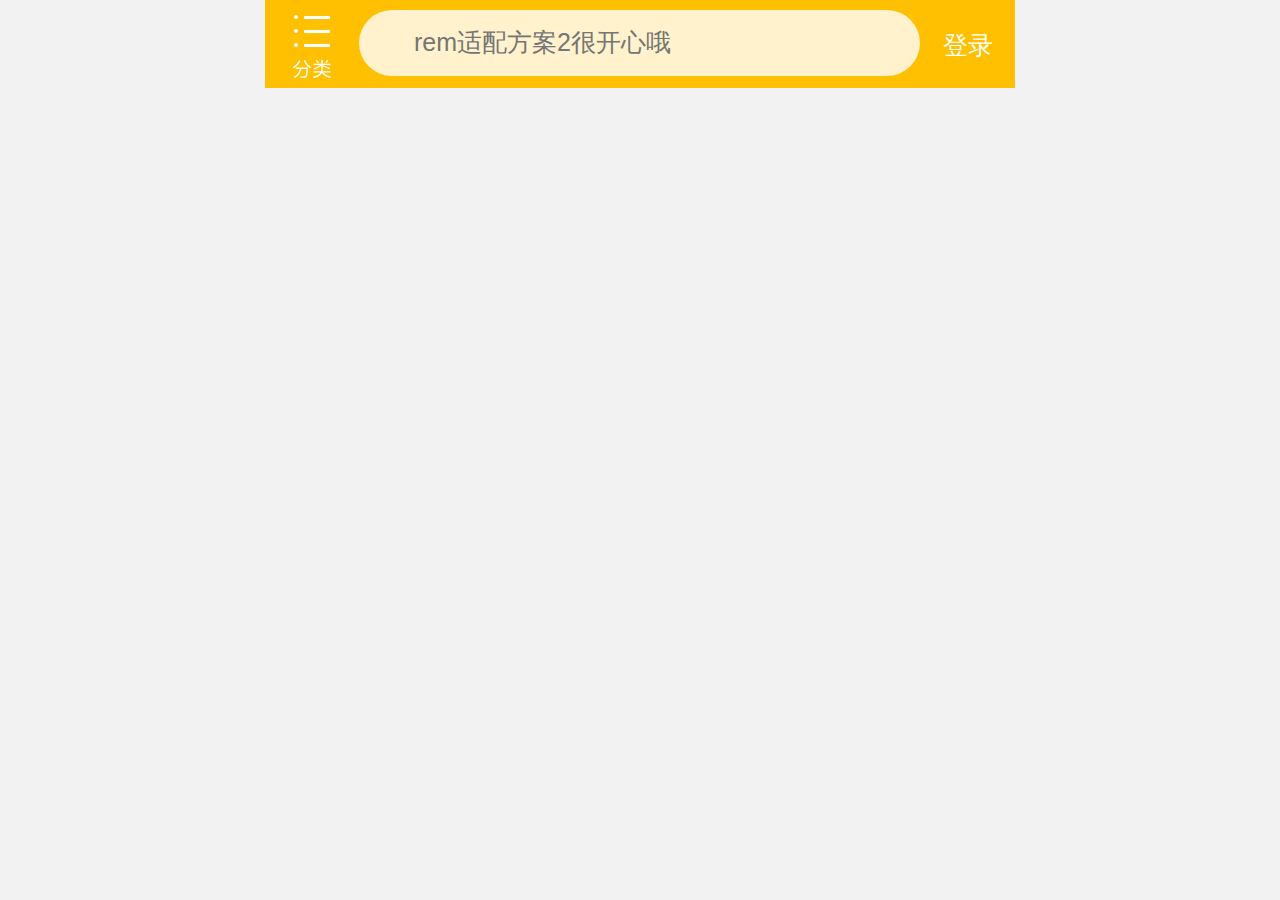
<file: alibaixiu/index.html>
<!DOCTYPE html>
<html lang="en">

<head>
    <meta charset="UTF-8">
    <meta name="viewport" content="width=device-width, user-scalable=no,initial-scale=1.0, maximum-scale=1.0, minimum-scale=1.0">

    <meta http-equiv="X-UA-Compatible" content="ie=edge">
    <link rel="stylesheet" href="css/normalize.css">
    <link rel="stylesheet" href="css/index.css">
    <!-- 引入我们的flexible.js 文件 -->
    <script src="js/flexible.js"></script>
    <title>Document</title>
</head>

<body>
    <div class="search-content">
        <a href="#" class="classify"></a>
        <div class="search">
            <form action="">
                <input type="search" value="rem适配方案2很开心哦">
            </form>
        </div>
        <a href="#" class="login">登录</a>
    </div>
</body>

</html>
</file>
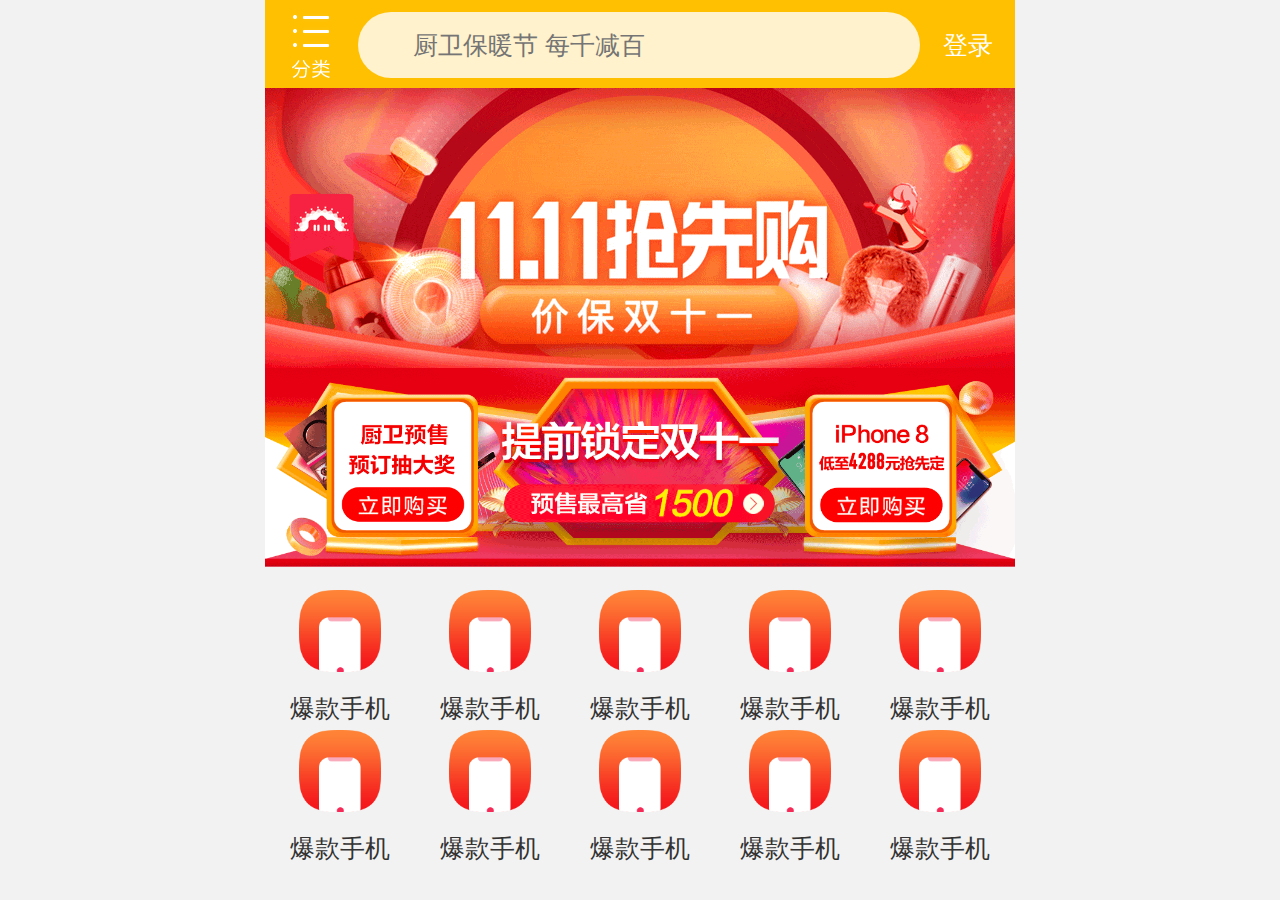
<file: suning/index.html>
<!DOCTYPE html>
<html lang="en">

<head>
    <meta charset="UTF-8">
    <meta name="viewport" content="width=device-width, initial-scale=1.0, maximum-scale=1.0, user-scalable=0" />
    <meta http-equiv="X-UA-Compatible" content="ie=edge">
    <link rel="stylesheet" href="css/normalize.css">
    <link rel="stylesheet" href="css/index.css">
    <title>苏宁购物</title>
</head>

<body>
    <!-- 顶部搜索框 -->
    <!-- 固定定位必须要宽度  -->
    <div class="search-content">
        <a href="" class="classify"></a>
        <div class="search">
            <form action="">
                <input type="search" value="厨卫保暖节 每千减百">
            </form>
        </div>
        <a href="" class="login">登录</a>
    </div>
    <!-- 广告横幅 banner -->
    <div class="banner">
        <img src="./upload/banner.gif" alt="广告">
    </div>
    <!-- 另一个广告部分 -->
    <div class="ad">
        <a href="#"><img src="./upload/ad1.gif" alt="广告1"></a>
        <a href="#"><img src="./upload/ad2.gif" alt="广告2"></a>
        <a href="#"><img src="./upload/ad3.gif" alt="广告3"></a>
    </div>
    <!-- nav导航 -->
    <nav>
        <a href="#">
            <img src="./upload/nav1.png" alt="">
            <span>爆款手机</span>
        </a>
        <a href="#"><img src="./upload/nav1.png" alt=""><span>爆款手机</span></a>
        <a href="#"><img src="./upload/nav1.png" alt=""><span>爆款手机</span></a>
        <a href="#"><img src="./upload/nav1.png" alt=""><span>爆款手机</span></a>
        <a href="#"><img src="./upload/nav1.png" alt=""><span>爆款手机</span></a>
        <a href="#"><img src="./upload/nav1.png" alt=""><span>爆款手机</span></a>
        <a href="#"><img src="./upload/nav1.png" alt=""><span>爆款手机</span></a>
        <a href="#"><img src="./upload/nav1.png" alt=""><span>爆款手机</span></a>
        <a href="#"><img src="./upload/nav1.png" alt=""><span>爆款手机</span></a>
        <a href="#"><img src="./upload/nav1.png" alt=""><span>爆款手机</span></a>
    </nav>

</html>
</file>
<file: alibaixiu/css/index.css>
body {
    min-width: 320px;
    max-width: 750px;
    /* flexible 给我们划分了 10 等份 */
    width: 10rem;
    margin: 0 auto;
    line-height: 1.5;
    font-family: Arial, Helvetica;
    background: #f2f2f2;
}

a {
    text-decoration: none;
    font-size: .333333rem;
}


/* 这个插件默认的html文字大小 cssroot  16px */


/* 
img {
    width: 5.125rem;
    height: 4rem;
    width: 1rem;
    width: 1.093333rem;
    height: 1rem;
} */


/* 如果我们的屏幕超过了 750px  那么我们就按照 750设计稿来走 不会让我们页面超过750px */

@media screen and (min-width: 750px) {
    html {
        font-size: 75px!important;
    }
}


/* search-content */

.search-content {
    display: flex;
    position: fixed;
    top: 0;
    left: 50%;
    transform: translateX(-50%);
    width: 10rem;
    height: 1.173333rem;
    background-color: #FFC001;
}

.classify {
    width: .586667rem;
    height: .933333rem;
    margin: .146667rem .333333rem .133333rem;
    background: url(../images/classify.png) no-repeat;
    background-size: .586667rem .933333rem;
}

.search {
    flex: 1;
}

.search input {
    outline: none;
    border: 0;
    width: 100%;
    height: .88rem;
    font-size: .333333rem;
    background-color: #FFF2CC;
    margin-top: .133333rem;
    border-radius: .44rem;
    color: #757575;
    padding-left: .733333rem;
}

.login {
    width: 1rem;
    height: .933333rem;
    margin: .133333rem;
    color: #fff;
    text-align: center;
    line-height: .933333rem;
    font-size: .333333rem;
}
</file>
<file: suning/css/index.css>
html {
  font-size: 50px;
}
a {
  text-decoration: none;
}
@media screen and (min-width: 320px) {
  html {
    font-size: 21.33333333px;
  }
}
@media screen and (min-width: 360px) {
  html {
    font-size: 24px;
  }
}
@media screen and (min-width: 375px) {
  html {
    font-size: 25px;
  }
}
@media screen and (min-width: 384px) {
  html {
    font-size: 25.6px;
  }
}
@media screen and (min-width: 400px) {
  html {
    font-size: 26.66666667px;
  }
}
@media screen and (min-width: 414px) {
  html {
    font-size: 27.6px;
  }
}
@media screen and (min-width: 424px) {
  html {
    font-size: 28.26666667px;
  }
}
@media screen and (min-width: 480px) {
  html {
    font-size: 32px;
  }
}
@media screen and (min-width: 540px) {
  html {
    font-size: 36px;
  }
}
@media screen and (min-width: 720px) {
  html {
    font-size: 48px;
  }
}
@media screen and (min-width: 750px) {
  html {
    font-size: 50px;
  }
}
body {
  min-width: 320px;
  width: 15rem;
  margin: 0 auto;
  font-family: Arial, Helvetica;
  background-color: #f2f2f2;
}
.search-content {
  display: flex;
  position: fixed;
  top: 0;
  left: 50%;
  transform: translateX(-50%);
  width: 15rem;
  height: 1.76rem;
  background-color: #ffc001;
}
.search-content .classify {
  width: 0.88rem;
  height: 1.4rem;
  margin: 0.22rem 0.5rem 0.14rem 0.48rem;
  background: url(../images/classify.png) no-repeat;
  background-size: 0.88rem;
}
.search-content .search {
  flex: 1;
  background-color: #ffc001;
}
.search-content .search input {
  outline: none;
  width: 100%;
  border: 0;
  height: 1.32rem;
  border-radius: 0.66rem;
  background-color: #fff2cc;
  margin-top: 0.24rem;
  font-size: 0.5rem;
  padding-left: 1.1rem;
  color: #757575;
}
.search-content .login {
  width: 1.5rem;
  height: 1.4rem;
  line-height: 1.4rem;
  margin: 0.2rem;
  font-size: 0.5rem;
  text-align: center;
  color: #fff;
}
.banner {
  width: 15rem;
  height: 7.36rem;
}
.banner img {
  width: 100%;
  height: 100%;
}
.ad {
  display: flex;
}
.ad a {
  flex: 1;
}
.ad a img {
  width: 100%;
}
nav {
  width: 15rem;
}
nav a {
  float: left;
  width: 3rem;
  height: 2.8rem;
  text-align: center;
}
nav a img {
  display: block;
  width: 1.64rem;
  height: 1.64rem;
  margin: 0.2rem auto 0;
}
nav a span {
  font-size: 0.5rem;
  color: #333;
}
</file>
